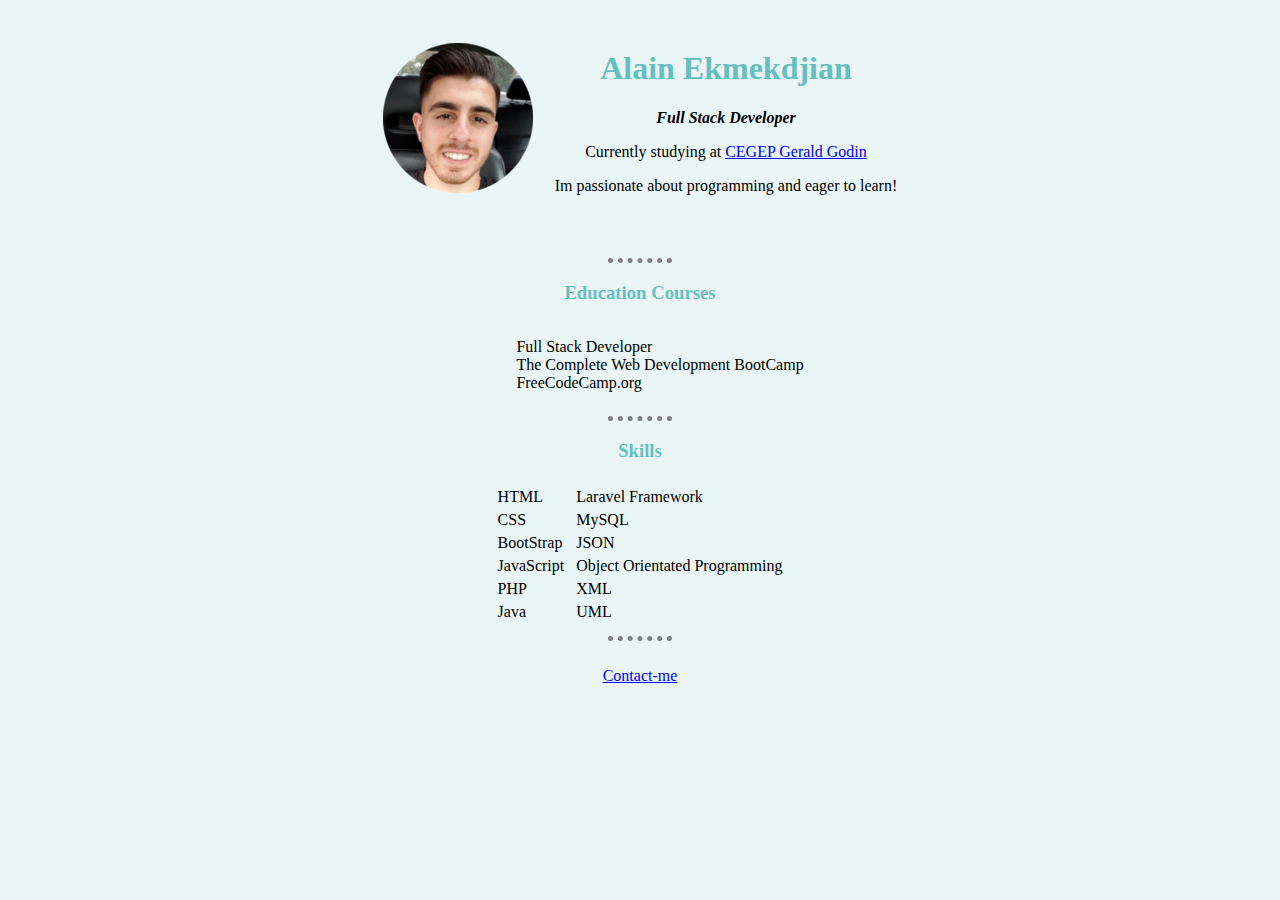
<file: index.html>
<!DOCTYPE html>
<html lang="en">
<head>
    <meta charset="UTF-8">
    <meta http-equiv="X-UA-Compatible" content="IE=edge">
    <meta name="viewport" content="width=device-width, initial-scale=1.0">
    <title>Alain Ekmekdjian</title>
    <link rel="stylesheet" href="./css/styles.css">
    <link rel="icon" href="favicon.ico?v=2">
</head>
<body>
    <div class="body-container">
        <div class="top-container">
            <table cellspacing="20">
                <tr>
                    <td><img src="images/alainek.png" alt="alain profile pic"></td>
                    <td>
                        <h1>Alain Ekmekdjian</h1>
                        <p><em><strong>Full Stack Developer</strong></em></p>
                        <P>Currently studying at <a href="https://www.cgodin.qc.ca/">CEGEP Gerald Godin</a></p>
                        <p>Im passionate about programming and eager to learn!</p>
                    </td>
                </tr>
            </table>
        </div>
        <br>
        <hr>
        <h3>Education Courses</h3>
        <div class="education-container">
            <ul>
                <li>Full Stack Developer</li>
                <li>The Complete Web Development BootCamp</li>
                <li>FreeCodeCamp.org</li>
            </ul>
        </div>
        <hr>
        <h3>Skills</h3>
        <div class="skills-container">
            <table>
                <tr>
                    <td>
                        <table cellspacing="3">
                            <tr>
                                <td>HTML</td>
                            </tr>
                            <tr>
                                <td>CSS</td>
                            </tr>
                            <tr>
                                <td>BootStrap</td>
                            </tr>
                            <tr>
                                <td>JavaScript</td>
                            </tr>
                            <tr>
                                <td>PHP</td>
                            </tr>
                            <tr>
                                <td>Java</td>
                            </tr>
                        </table>
                    </td>
                    <td>
                        <table cellspacing="3">
                            <tr>
                                <td>Laravel Framework</td>
                            </tr>
                            <tr>
                                <td>MySQL</td>
                            </tr>
                            <tr>
                                <td>JSON</td>
                            </tr>
                            <tr>
                                <td>Object Orientated Programming</td>
                            </tr>
                            <tr>
                                <td>XML</td>
                            </tr>  
                            <tr>
                                <td>UML</td>
                            </tr>
                        </table>
                    </td>
                </tr>
            </table>
        </div>
        
        <hr>
        <br>
        <a href="contact-me.html">Contact-me</a>
    </div>
</html>
</file>
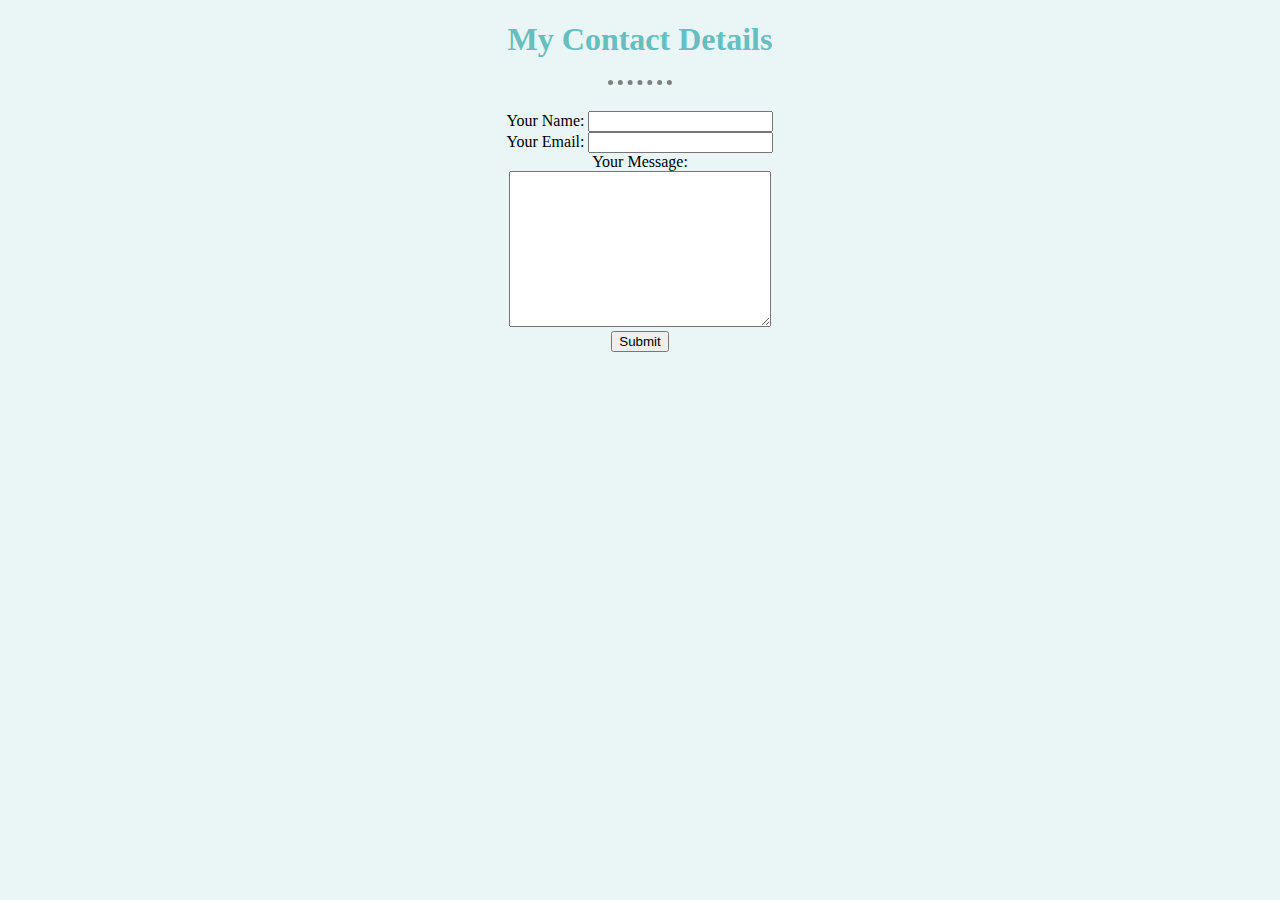
<file: contact-me.html>
<!DOCTYPE html>
<html lang="en">
<head>
    <meta charset="UTF-8">
    <meta http-equiv="X-UA-Compatible" content="IE=edge">
    <meta name="viewport" content="width=device-width, initial-scale=1.0">
    <title>Contact Me</title>
    <link rel="stylesheet" href="./css/styles.css">
</head>
<body>
    <h1>My Contact Details</h1>
    <hr><br>
    <form action="mailto:alain.ekmekdjian@outlook.com" method="post" enctype="text/plain">
        <label>Your Name: </label>
        <input type="text" name="yourName" value=""><br>
        <label>Your Email: </label>
        <input type="email" name="yourEmail" value=""><br>
        <label>Your Message: </label><br>
        <textarea name="yourMessage" rows="10" cols="30"></textarea><br>
        <input type="submit" name="">
    </form>
</body>
</html>
</file>
<file: css/styles.css>
body {
    background-color:#EAF6F6;
    text-align: center;
}

hr {
    border-style:none;
    border-top-style:dotted;
    border-color:grey;
    border-width:5px;
    width:5%;
}

h1{
    color:#66BFBF;
}

h3{
    color:#66BFBF;
}

.top-container{
    display: flex;
    justify-content: center;
}


.education-container{
    display: flex;
    text-align: left;
    justify-content: center;
}

.skills-container{
    display: flex;
    justify-content: center;
    text-align: left;
}

ul{
    list-style: none;
}
</file>
